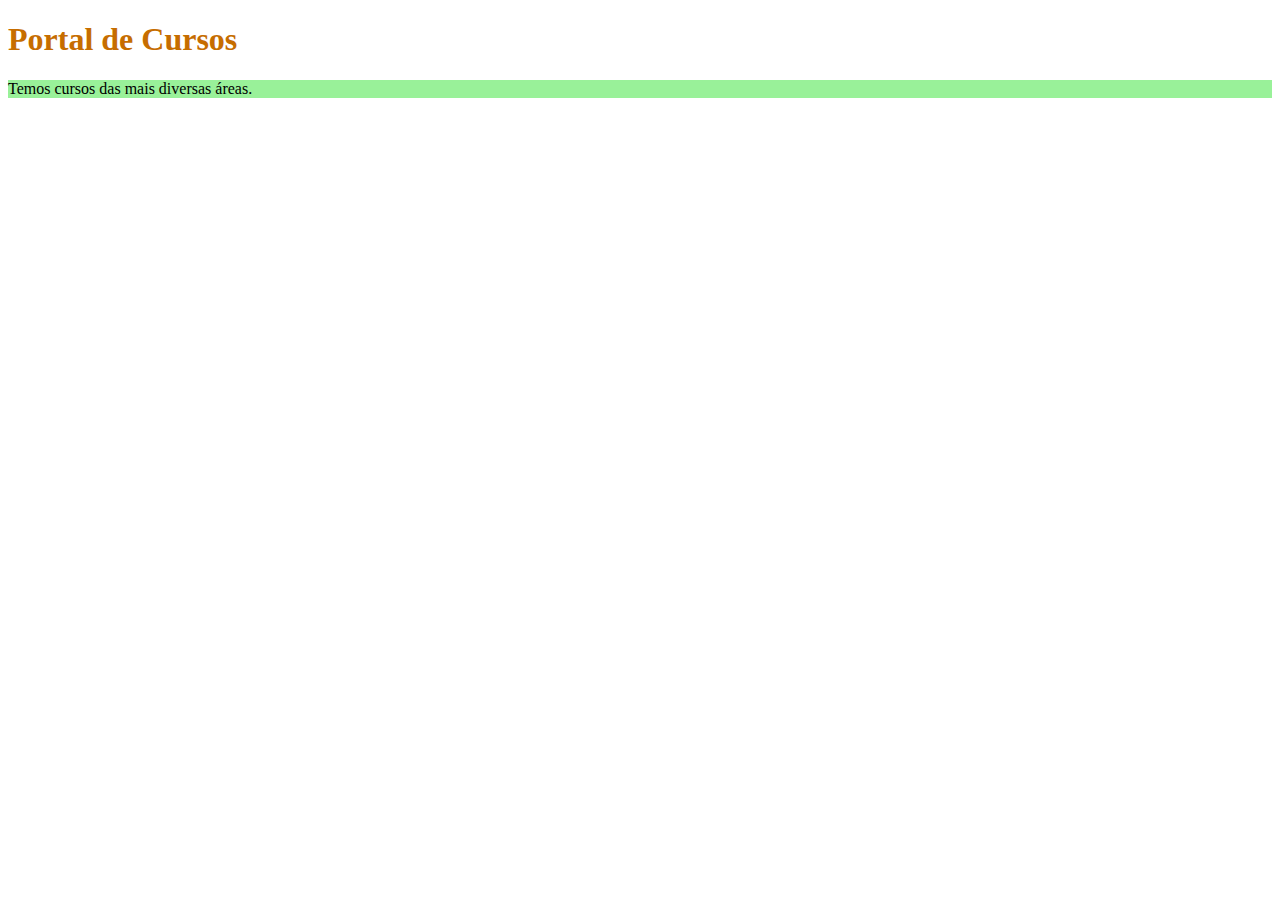
<file: Aula 05 e 06/index.html>
<!DOCTYPE html>
<html lang="pt-BR">
<head>
    <meta charset="UTF-8">
    <title>Cursos</title>
    <style>
        h1 {color: rgb(198, 109, 0);}
        p {background-color: rgb(153, 241, 153) }
    </style>
</head>
<body>
    <h1>Portal de Cursos</h1>
    <p>Temos cursos das mais diversas áreas.</p>
</body>
</html>
</file>
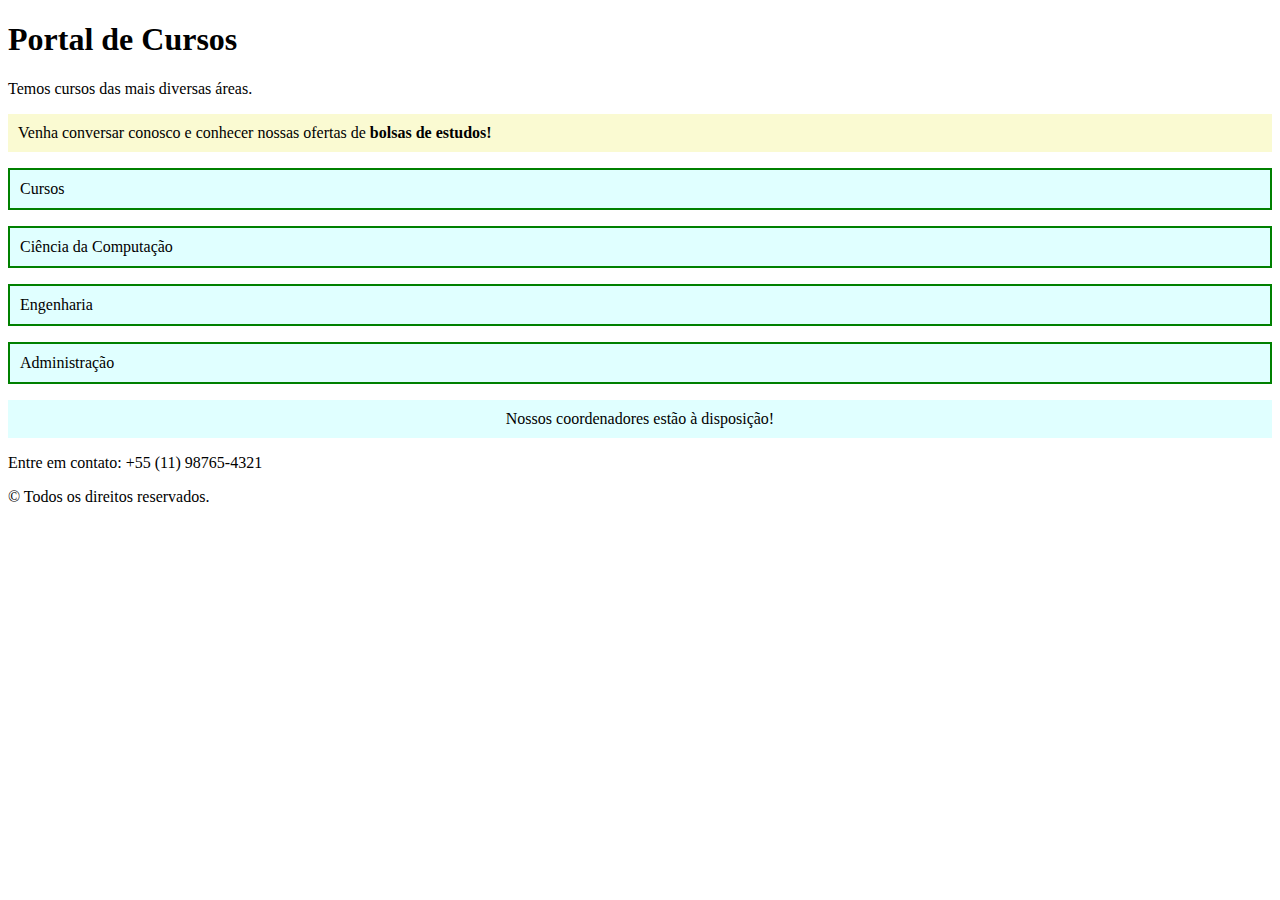
<file: Aula 07 e 08/index.html>
<!DOCTYPE html>
<html lang="pt-BR">

<head>
    <meta charset="UTF-8">
    <title>Cursos</title>
    <!-- <link rel="stylesheet" href="css/style.css"> -->
    <style>
        article p {
            padding: 10px;
            background-color: lightcyan;
        }

        #principal p.promoção {
            padding: 10px;
            background-color: lightgoldenrodyellow;
        }

        body #principal article section p.coordenadores {
            text-align: center;
        }

        article > p {
            border: 2px solid green;
        }
    </style>
</head>

<body>
    <main id="principal">
        <h1 id="título">Portal de Cursos</h1>
        <p id="descrição">Temos cursos das mais diversas áreas.</p>
        <p class="nova promoção">
            Venha conversar conosco e conhecer nossas ofertas de <strong>bolsas de estudos!</strong>
        </p>
        <article>
            <p>Cursos</p>
            <p class="novo-curso">Ciência da Computação</p>
            <p class="curso">Engenharia</p>
            <p class="curso">Administração</p>
            <section>
                <p class="coordenadores">Nossos coordenadores estão à disposição!</p>
            </section>
        </article>
        <p class="final-página" id="contato">Entre em contato: +55 (11) 98765-4321</p>
        <p id="rodapé" class="final-página">&copy; Todos os direitos reservados.</p>
    </main>
</body>

</html>
</file>
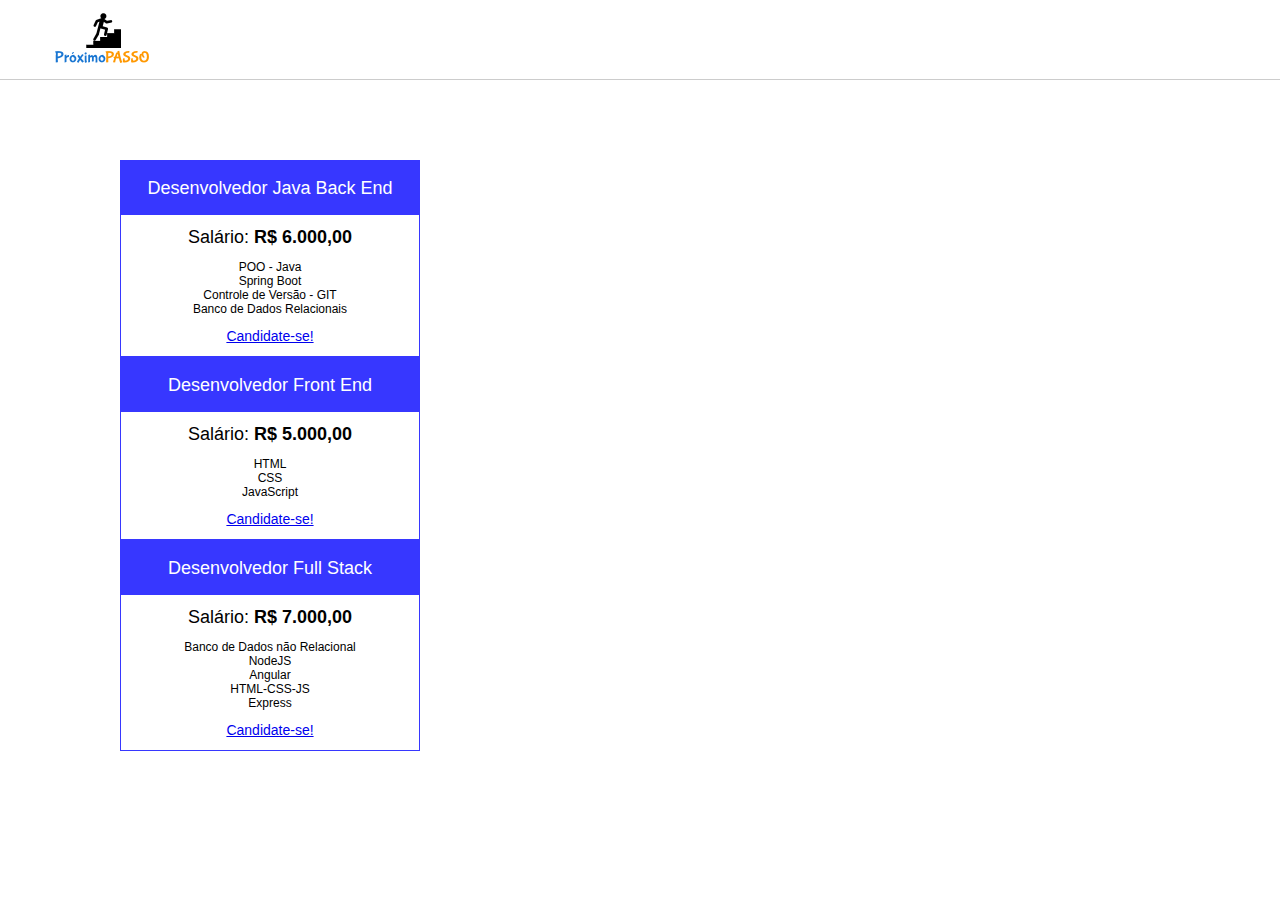
<file: Aula 11 e 12/Projeto de Vagas/index.html>
<!DOCTYPE html>
<html lang="pt-BR">

<head>
    <meta charset="UTF-8">
    <meta http-equiv="X-UA-Compatible" content="IE=edge">
    <meta name="viewport" content="width=device-width, initial-scale=1.0">
    <link rel="stylesheet" href="css/style.css">
    <title>Próximo Passo</title>
</head>

<body>
    <header>
        <div class="container">
            <img src="images/logo.png" alt="Logo Próximo Passo" width="100px">
        </div>
    </header>
    <div id="vagas" class="container">
        <article>
            <h2>Desenvolvedor Java Back End</h2>
            <div>Salário: <strong>R$ 6.000,00</strong></div>
            <ul>
                <li>POO - Java</li>
                <li>Spring Boot</li>
                <li>Controle de Versão - GIT</li>
                <li>Banco de Dados Relacionais</li>
            </ul>
            <footer><a href="candidatar_se.html">Candidate-se!</a></footer>
        </article>
        <article>
            <h2>Desenvolvedor Front End</h2>
            <div>Salário: <strong>R$ 5.000,00</strong></div>
            <ul>
                <li>HTML</li>
                <li>CSS</li>
                <li>JavaScript</li>
            </ul>
            <footer><a href="candidatar_se.html">Candidate-se!</a></footer>
        </article>
        <article>
            <h2>Desenvolvedor Full Stack</h2>
            <div>Salário: <strong>R$ 7.000,00</strong></div>
            <ul>
                <li>Banco de Dados não Relacional</li>
                <li>NodeJS</li>
                <li>Angular</li>
                <li>HTML-CSS-JS</li>
                <li>Express</li>
            </ul>
            <footer><a href="candidatar_se.html">Candidate-se!</a></footer>
        </article>
    </div>
</body>

</html>
</file>
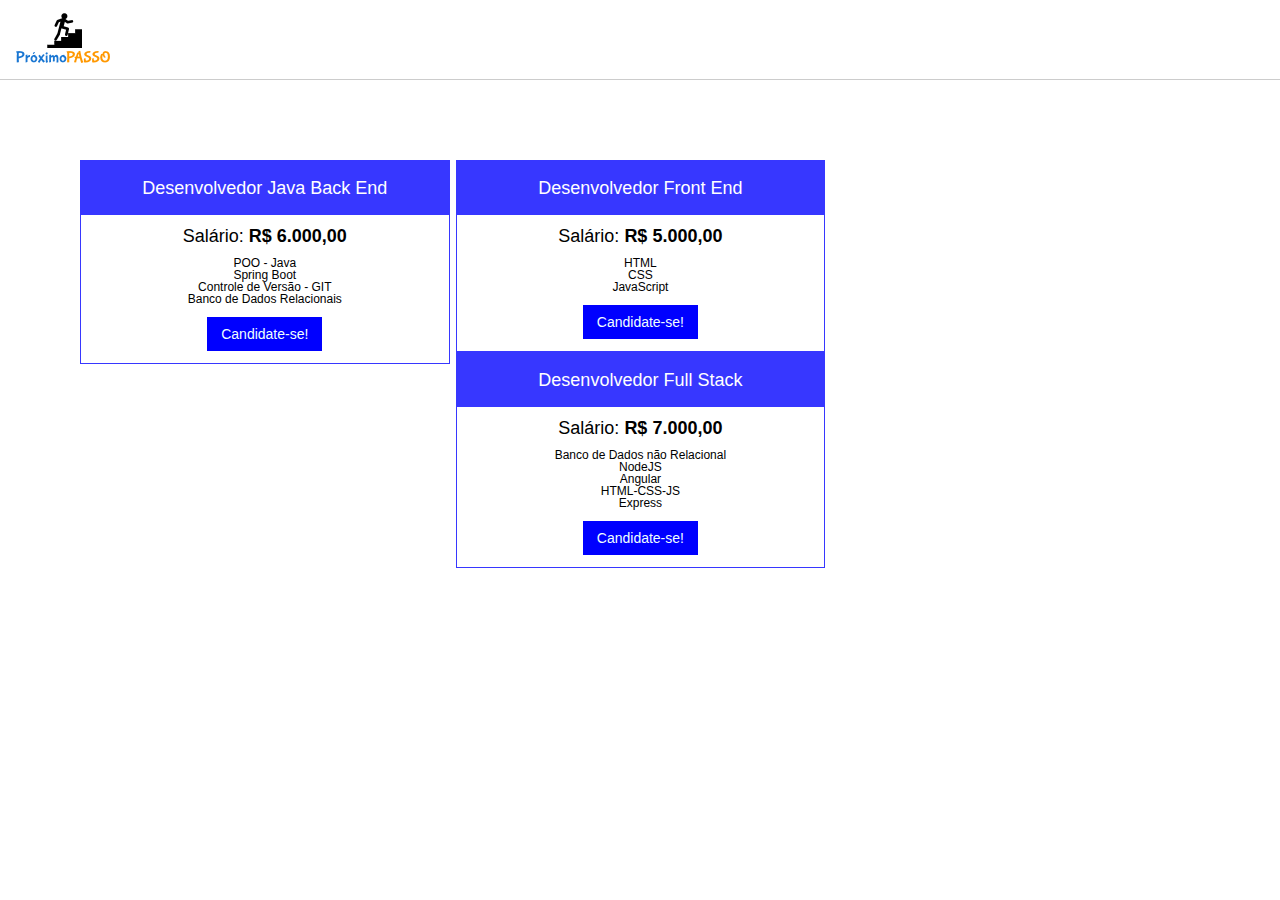
<file: Aula 13 e 14/Projeto de Vagas/index.html>
<!DOCTYPE html>
<html lang="pt-BR">

<head>
    <meta charset="UTF-8">
    <meta http-equiv="X-UA-Compatible" content="IE=edge">
    <meta name="viewport" content="width=device-width, initial-scale=1.0">
    <link rel="stylesheet" href="css/reset.css">
    <link rel="stylesheet" href="css/normalize.css">
    <link rel="stylesheet" href="css/style.css">
    <title>Próximo Passo</title>
</head>

<body>
    <header>
        <div class="container">
            <img src="images/logo.png" alt="Logo Próximo Passo" width="100px">
        </div>
    </header>
    <div id="vagas" class="container">
        <article>
            <h2>Desenvolvedor Java Back End</h2>
            <div>Salário: <strong>R$ 6.000,00</strong></div>
            <ul>
                <li>POO - Java</li>
                <li>Spring Boot</li>
                <li>Controle de Versão - GIT</li>
                <li>Banco de Dados Relacionais</li>
            </ul>
            <footer><a class="botao" href="candidatar_se.html">Candidate-se!</a></footer>
        </article>
        <article>
            <h2>Desenvolvedor Front End</h2>
            <div>Salário: <strong>R$ 5.000,00</strong></div>
            <ul>
                <li>HTML</li>
                <li>CSS</li>
                <li>JavaScript</li>
            </ul>
            <footer><a class="botao" href="candidatar_se.html">Candidate-se!</a></footer>
        </article>
        <article style="margin-right: 0;">
            <h2>Desenvolvedor Full Stack</h2>
            <div>Salário: <strong>R$ 7.000,00</strong></div>
            <ul>
                <li>Banco de Dados não Relacional</li>
                <li>NodeJS</li>
                <li>Angular</li>
                <li>HTML-CSS-JS</li>
                <li>Express</li>
            </ul>
            <footer><a class="botao" href="candidatar_se.html">Candidate-se!</a></footer>
        </article>
    </div>
</body>

</html>
</file>
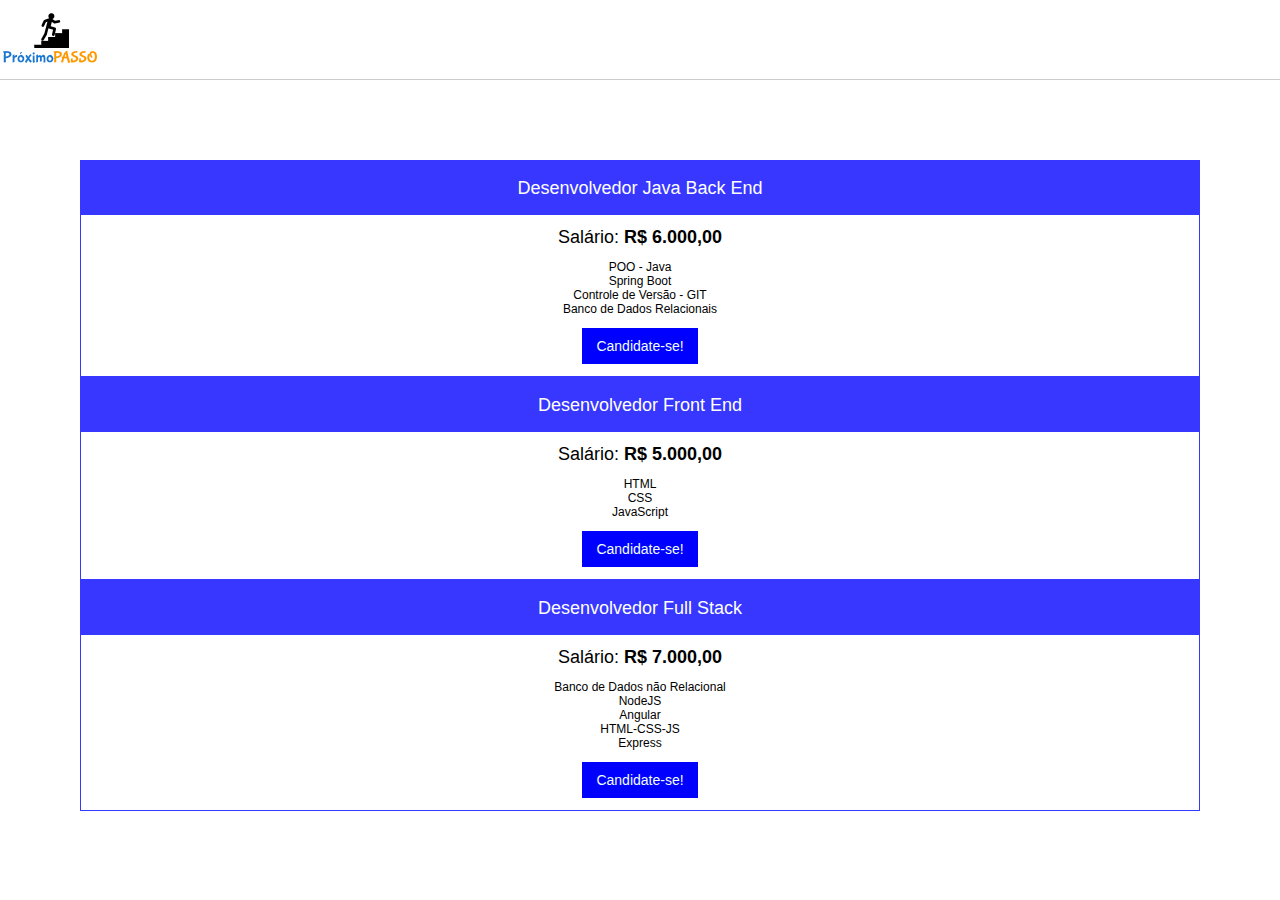
<file: Aula 15 e 16/Projeto de Vagas/index.html>
<!DOCTYPE html>
<html lang="pt-BR">

<head>
    <meta charset="UTF-8">
    <meta http-equiv="X-UA-Compatible" content="IE=edge">
    <meta name="viewport" content="width=device-width, initial-scale=1.0">
    <link rel="stylesheet" href="https://cdn.jsdelivr.net/npm/bootstrap@5.2.2/dist/css/bootstrap.min.css"
        integrity="sha384-Zenh87qX5JnK2Jl0vWa8Ck2rdkQ2Bzep5IDxbcnCeuOxjzrPF/et3URy9Bv1WTRi" crossorigin="anonymous">
    <link rel="stylesheet" href="css/inicio.css">
    <link rel="stylesheet" href="css/leiaute.css">
    <link rel="stylesheet" href="css/componentes.css">
    <title>Próximo Passo</title>
</head>

<body>
    <header>
        <div class="container leiaute-cabecalho">
            <img src="images/logo.png" alt="Logo Próximo Passo" width="100px">
        </div>
    </header>
    <div class="container leiaute-vagas">
        <div class="row">
            <div class="col-md-4">
                <article class="vaga">
                    <h2 class="vaga__cabecalho">Desenvolvedor Java Back End</h2>
                    <div class="vaga__salario">Salário: <strong>R$ 6.000,00</strong></div>
                    <ul class="vaga__prerequisitos">
                        <li>POO - Java</li>
                        <li>Spring Boot</li>
                        <li>Controle de Versão - GIT</li>
                        <li>Banco de Dados Relacionais</li>
                    </ul>
                    <footer class="vaga__rodape"><a class="botao" href="candidatar_se.html">Candidate-se!</a></footer>
                </article>
            </div>
            <div class="col-md-4">
                <article class="vaga">
                    <h2 class="vaga__cabecalho">Desenvolvedor Front End</h2>
                    <div class="vaga__salario">Salário: <strong>R$ 5.000,00</strong></div>
                    <ul class="vaga__prerequisitos">
                        <li>HTML</li>
                        <li>CSS</li>
                        <li>JavaScript</li>
                    </ul>
                    <footer class="vaga__rodape"><a class="botao" href="candidatar_se.html">Candidate-se!</a></footer>
                </article>
            </div>
            <div class="col-md-4">
                <article class="vaga">
                    <h2 class="vaga__cabecalho">Desenvolvedor Full Stack</h2>
                    <div class="vaga__salario">Salário: <strong>R$ 7.000,00</strong></div>
                    <ul class="vaga__prerequisitos">
                        <li>Banco de Dados não Relacional</li>
                        <li>NodeJS</li>
                        <li>Angular</li>
                        <li>HTML-CSS-JS</li>
                        <li>Express</li>
                    </ul>
                    <footer class="vaga__rodape"><a class="botao" href="candidatar_se.html">Candidate-se!</a></footer>
                </article>
            </div>
        </div>
    </div>
</body>

</html>
</file>
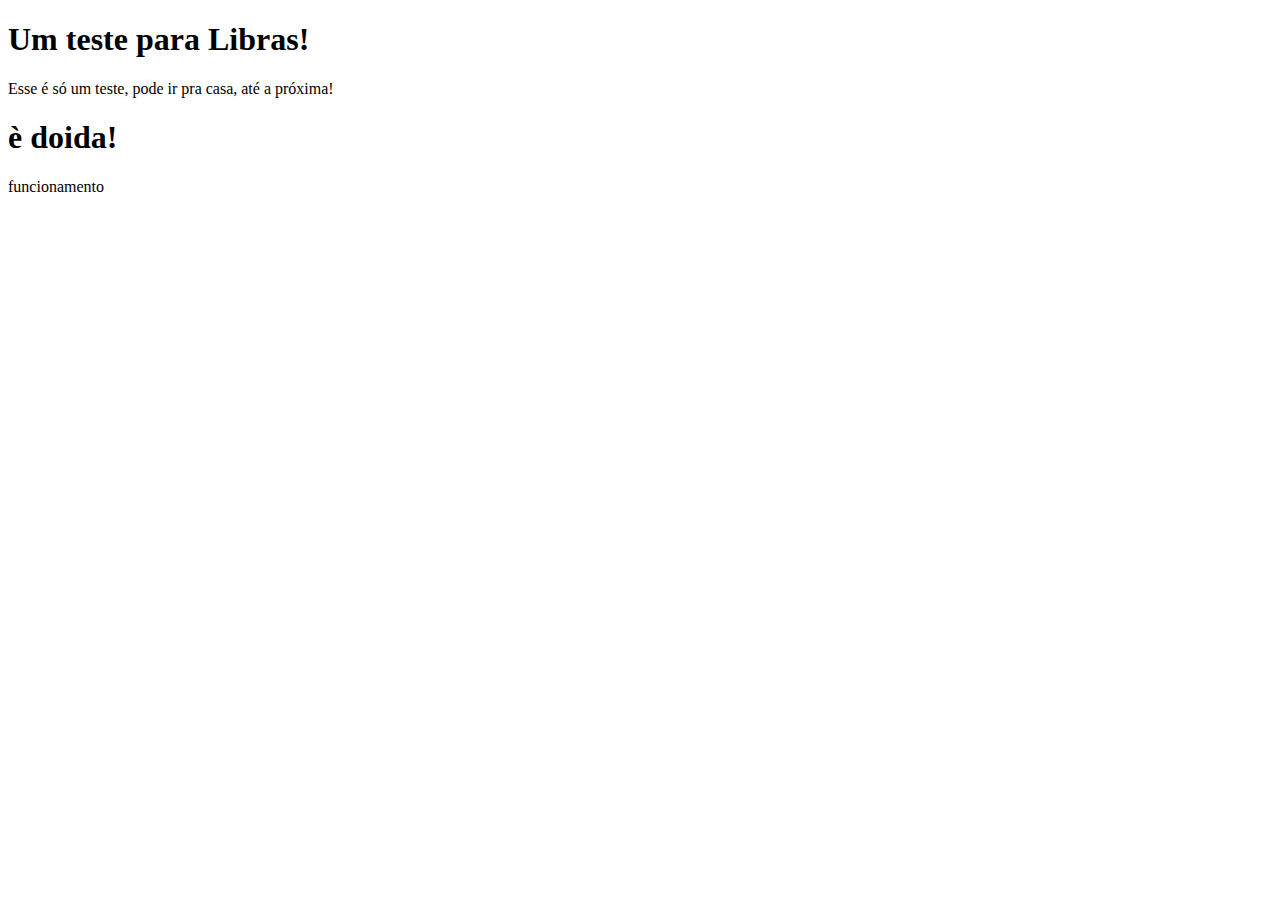
<file: Aula 17 e 18/Teste Vlibras/index.html>
<!DOCTYPE html>
<html lang="pt-BR">
<head>
    <meta charset="UTF-8">
    <meta http-equiv="X-UA-Compatible" content="IE=edge">
    <meta name="viewport" content="width=device-width, initial-scale=1.0">
    <title>Teste de Libras</title>
</head>
<body>
    <h1>Um teste para Libras!</h1>
    <p>Esse é só um teste, pode ir pra casa, até a próxima!</p>
    <h1>è doida!</h1>
    <p>funcionamento</p>
    <div vw class="enabled">
        <div vw-access-button class="active"></div>
        <div vw-plugin-wrapper>
          <div class="vw-plugin-top-wrapper"></div>
        </div>
      </div>
      <script src="https://vlibras.gov.br/app/vlibras-plugin.js"></script>
      <script>
        new window.VLibras.Widget('https://vlibras.gov.br/app');
      </script>
</body>
</html>
</file>
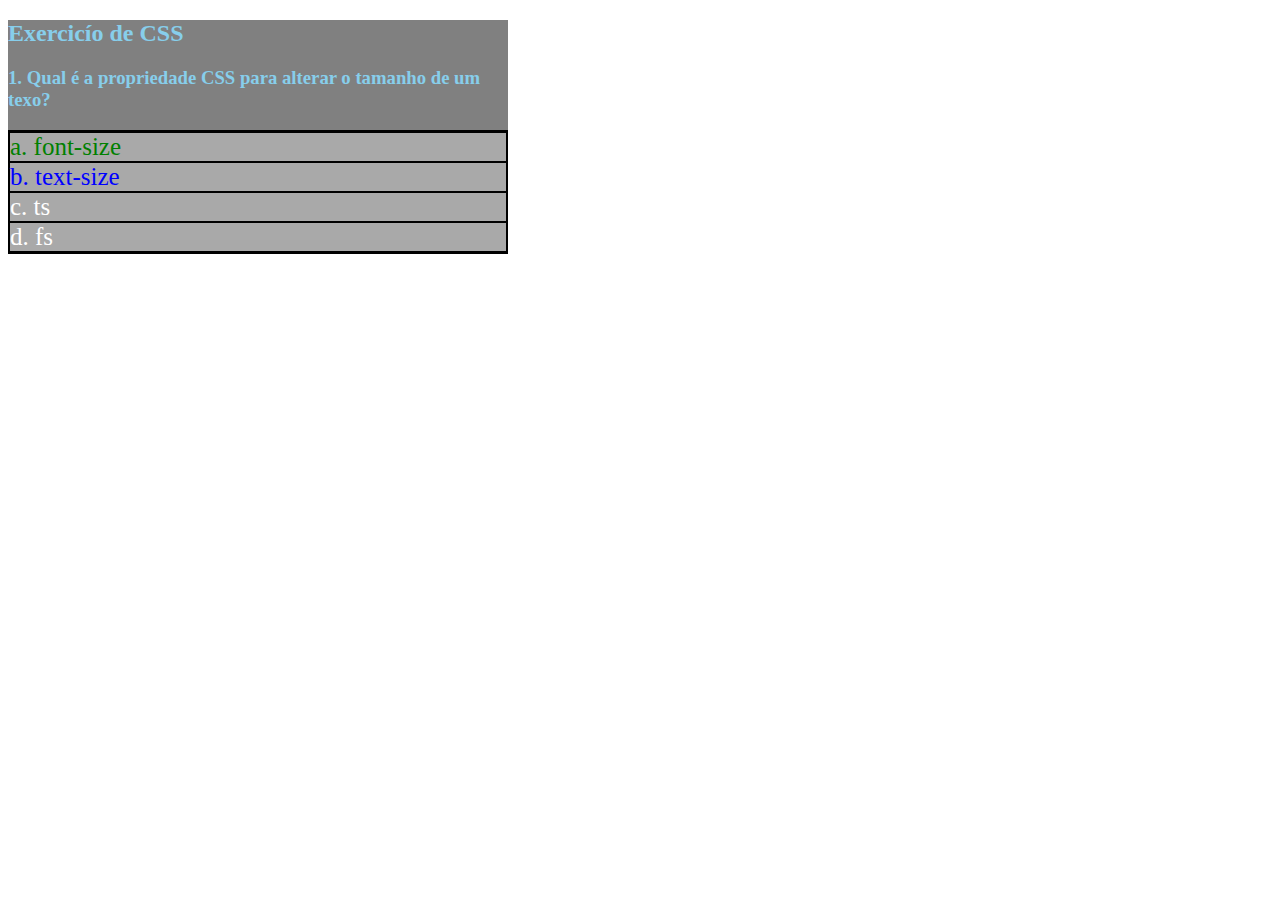
<file: Listas_monitoria/Monitoria 2/index.html>
<!DOCTYPE html>
<html lang="pt-BR">

<head>
    <meta charset="utf-8">
    <title>Titulo na aba do navegador</title>
    <style>
        div{
            background-color: gray;
            color: white;
            width: 500px;
        }
        .respostas{
            background-color: black;
            padding-top: 1px;
            padding-bottom: 1px;
        }
        #respostaCorreta{
            color: green;
        }
        p.resposta{
            margin: 2px;
            background-color: darkgray;
            font-size: 25px;
        }
        h2, h3{
            color: skyblue;
        }
        .itemSelecionado{
            color: blue;
        }
    </style>
</head>

<body>
    <div>
        <h2>Exercicío de CSS</h2>
        <h3>1. Qual é a propriedade CSS para alterar o tamanho de um texo?</h3>
        <div class="respostas">
            <p id="respostaCorreta" class="resposta">a. font-size</p>
            <p class="resposta itemSelecionado">b. text-size</p>
            <p class="resposta">c. ts</p>
            <p class="resposta">d. fs</p>
        </div class="respostas">
    </div>
</body>

</html>
</file>
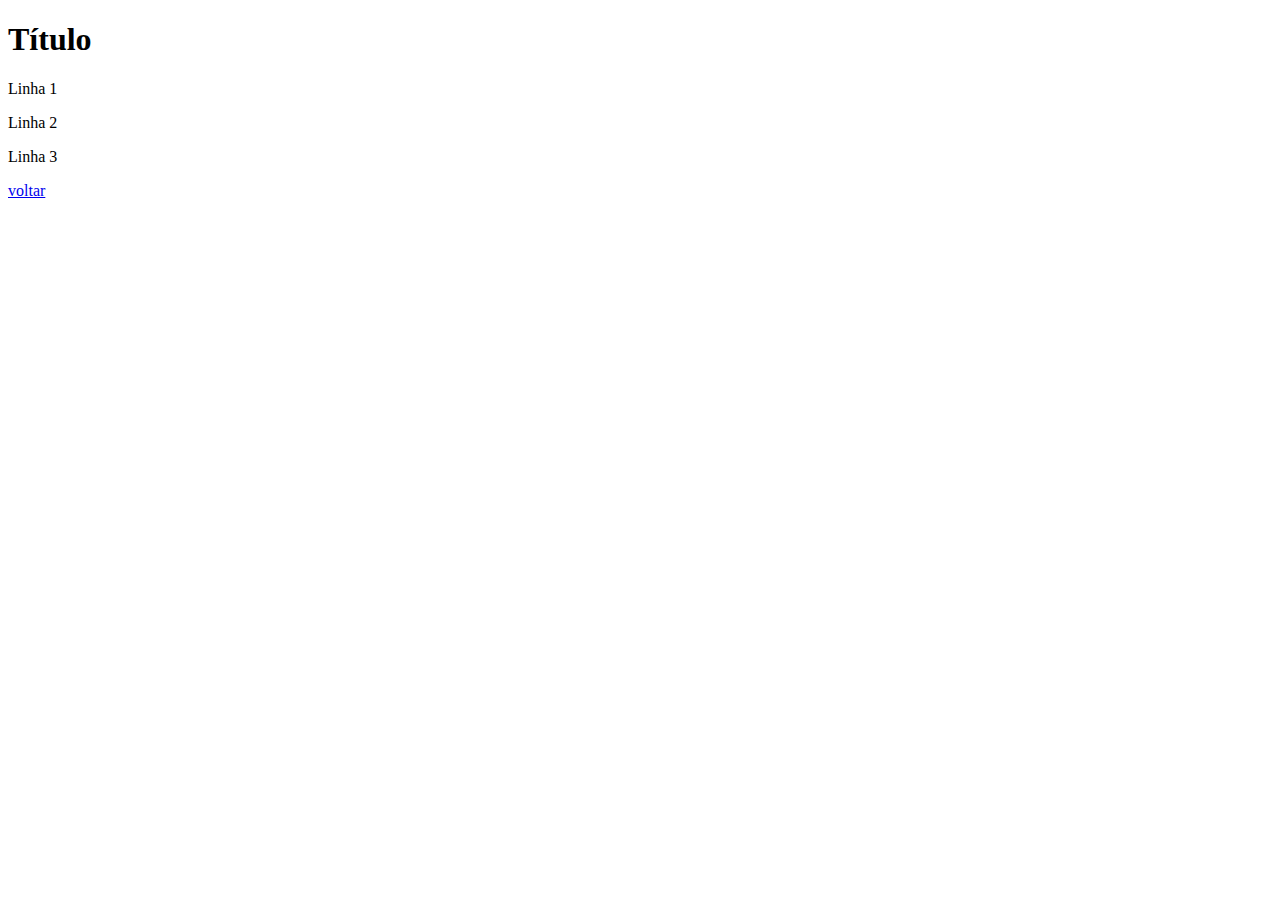
<file: Aula 01 e 02/estrutura.html>
<!DOCTYPE html>
<html lang="pt-BR">
<head>
    <title>Estrutura</title>
    <meta charset="UTF-8">
</head>
<body>
    <h1>Título</h1>
    <p>Linha 1</p>
    <p>Linha 2</p>
    <p>Linha 3</p>
    <!-- voltando a home page-->
    <a href="homepage.html">voltar</a>
</body>
</html>
</file>
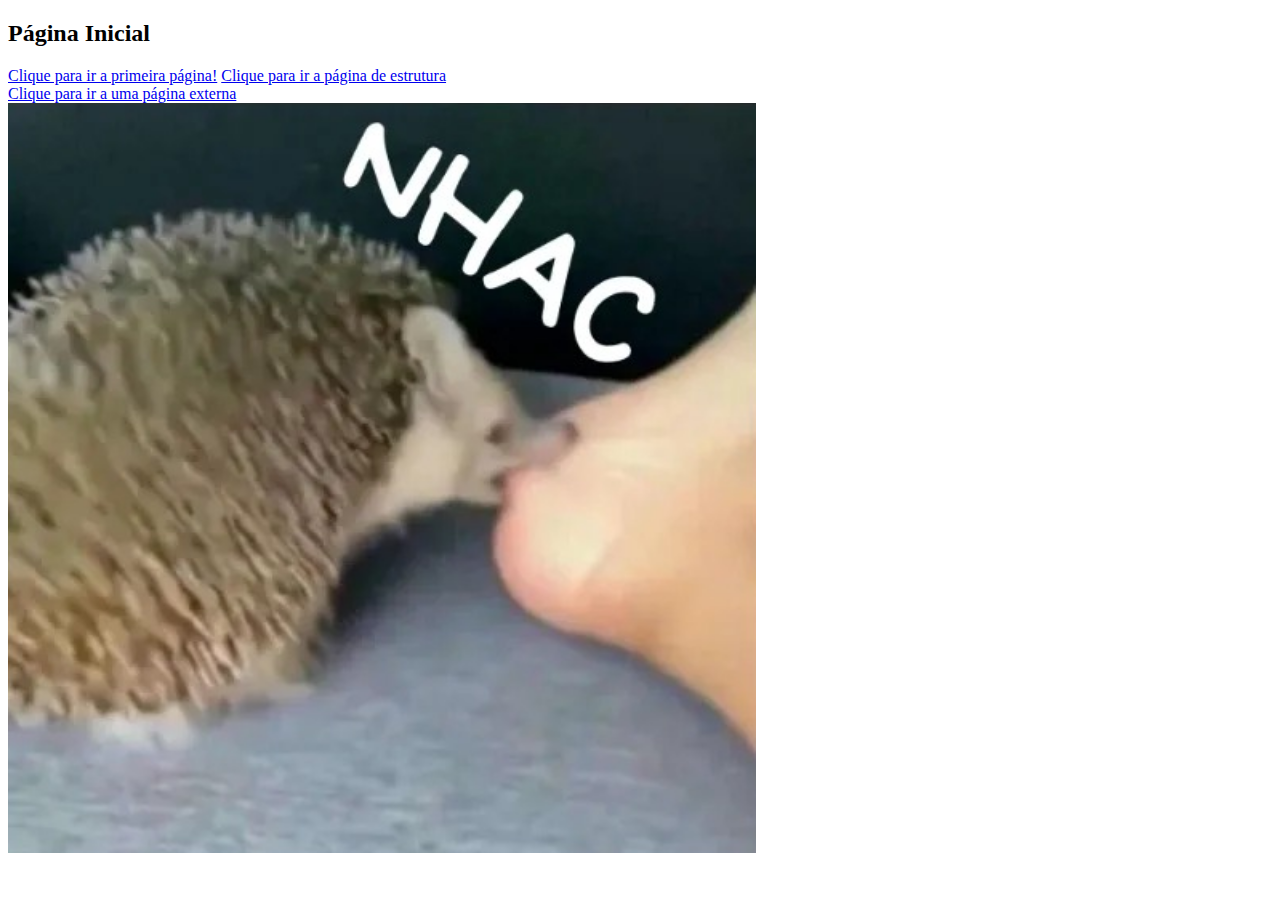
<file: Aula 01 e 02/homepage.html>
<!DOCTYPE html>
<html lang="pt-BR">
<head>
    <meta charset="UTF-8">
    <meta http-equiv="X-UA-Compatible" content="IE=edge">
    <meta name="viewport" content="width=device-width, initial-scale=1.0">
    <title>Página Inicial</title>
</head>
<body>
    <!-- Utilização do atalho "!" para criar o arquivo html. -->
    <h2>Página Inicial</h2>
    <a href="index.html">Clique para ir a primeira página!</a>
    <a href="estrutura.html">Clique para ir a página de estrutura</a>
    <br>
    <a href="https://www.google.com.br/" target="_blank">Clique para ir a uma página externa <br>
    <img src="images/Nhac.png" alt="Nhac hehe" height="750"></a>
</body>
</html>
</file>
<file: Aula 07 e 08/css/style.css>
h1 {
    color: green;
}

p {
    color: blue;
}

strong {
    color: red;
}

#título{
    color: darkgreen;
    text-align: center;
}

p#descrição{
    color: blueviolet;
}

.promoção{
    background-color: rgb(3, 4, 5);
    text-align: right;
}

h1.promoção{
    color: yellowgreen;
}

.nova{
    color: white;
}

p.final-página#rodapé{
    background-color: azure;
    text-align: center;
}

.curso, .novo-curso{
    background-color: aliceblue;
}

.novo-curso{
    color: red;
}

.curso, .novo-curso, #contato{
    padding: 10px;
    border: 2px solid red;
}
</file>
<file: Aula 11 e 12/Projeto de Vagas/css/style.css>
* {
    box-sizing: border-box;
}

body {
    margin: 0;
    font-family: Arial, Helvetica, sans-serif;
    font-size: 14px;
}

header {
    height: 80px;
    border-bottom: 1px #ccc solid;
}

header img {
    margin-top: 10px;
}

.container {
    width: 1200px;
    margin: 0 auto;
    padding-left: 12px;
    padding-right: 12px;
}

article {
    padding: 12px;
    border: 1px rgb(55, 55, 255) solid;
    width: 300px;
}

article>h2 {
    background-color: rgb(55, 55, 255);
    color: white;
    text-align: center;
    line-height: 3;
    font-weight: normal;
    font-size: 18px;
    margin: -12px;
    margin-bottom: 0;
}

article>div {
    text-align: center;
    font-size: 18px;
    margin-top: 12px;
}

article>ul {
    list-style: none;
    padding: 0;
    margin: 12px 0;
}

article>ul>li {
    text-align: center;
    font-size: 12px;
}

article>footer {
    text-align: center;
}

#vagas {
    padding: 80px;
}
</file>
<file: Aula 13 e 14/Projeto de Vagas/css/style.css>
* {
    box-sizing: border-box;
}

body {
    margin: 0;
    font-family: Arial, Helvetica, sans-serif;
    font-size: 14px;
}

header {
    height: 80px;
    border-bottom: 1px #ccc solid;
}

header img {
    margin-top: 10px;
}

.container {
    width: 100%;
    margin: 0 auto;
    padding-left: 1%;
    padding-right: 1%;
}

article {
    padding: 12px;
    border: 1px rgb(55, 55, 255) solid;
}

@media(min-width: 960px) {
    article {
        width: 33%;
        float: left;
        margin-right: 6px;
    }
}

article>h2 {
    background-color: rgb(55, 55, 255);
    color: white;
    text-align: center;
    line-height: 3;
    font-weight: normal;
    font-size: 18px;
    margin: -12px;
    margin-bottom: 0;
}

article>div {
    text-align: center;
    font-size: 18px;
    margin-top: 12px;
}

article>ul {
    list-style: none;
    padding: 0;
    margin: 12px 0;
}

article>ul>li {
    text-align: center;
    font-size: 12px;
}

article>footer {
    text-align: center;
}

#vagas {
    padding: 80px;
    margin: 0 auto;
}

#vagas::after {
    content: "";
    display: block;
    clear: both;
}

.botao {
    display: inline-block;
    background-color: blue;
    color: azure;
    padding: 10px 14px;
    text-decoration: none;
}

.botao:hover,
.botao:focus {
    background-color: darkblue;
    color: azure;
    outline: none;
}
</file>
<file: Aula 15 e 16/Projeto de Vagas/css/inicio.css>
* {
    box-sizing: border-box;
}

body {
    margin: 0;
    font-family: Arial, Helvetica, sans-serif;
    font-size: 14px;
}
</file>
<file: Aula 15 e 16/Projeto de Vagas/css/leiaute.css>
.leiaute-cabecalho {
    height: 80px;
    border-bottom: 1px #ccc solid;
}

.leiaute-cabecalho img {
    margin-top: 10px;
}

.leiaute-vagas {
    padding: 80px;
    margin: 0 auto;
}
</file>
<file: Aula 15 e 16/Projeto de Vagas/css/componentes.css>
.vaga {
    padding: 12px;
    border: 1px rgb(55, 55, 255) solid;
}

.vaga__cabecalho {
    background-color: rgb(55, 55, 255);
    color: white;
    text-align: center;
    line-height: 3;
    font-weight: normal;
    font-size: 18px;
    margin: -12px;
    margin-bottom: 0;
}

.vaga__salario {
    text-align: center;
    font-size: 18px;
    margin-top: 12px;
}

.vaga__prerequisitos {
    list-style: none;
    padding: 0;
    margin: 12px 0;
}

.vaga__prerequisitos>li {
    text-align: center;
    font-size: 12px;
}

.vaga__rodape {
    text-align: center;
}

.botao {
    display: inline-block;
    background-color: blue;
    color: azure;
    padding: 10px 14px;
    text-decoration: none;
}

.botao:hover,
.botao:focus {
    background-color: darkblue;
    color: azure;
    outline: none;
}
</file>
